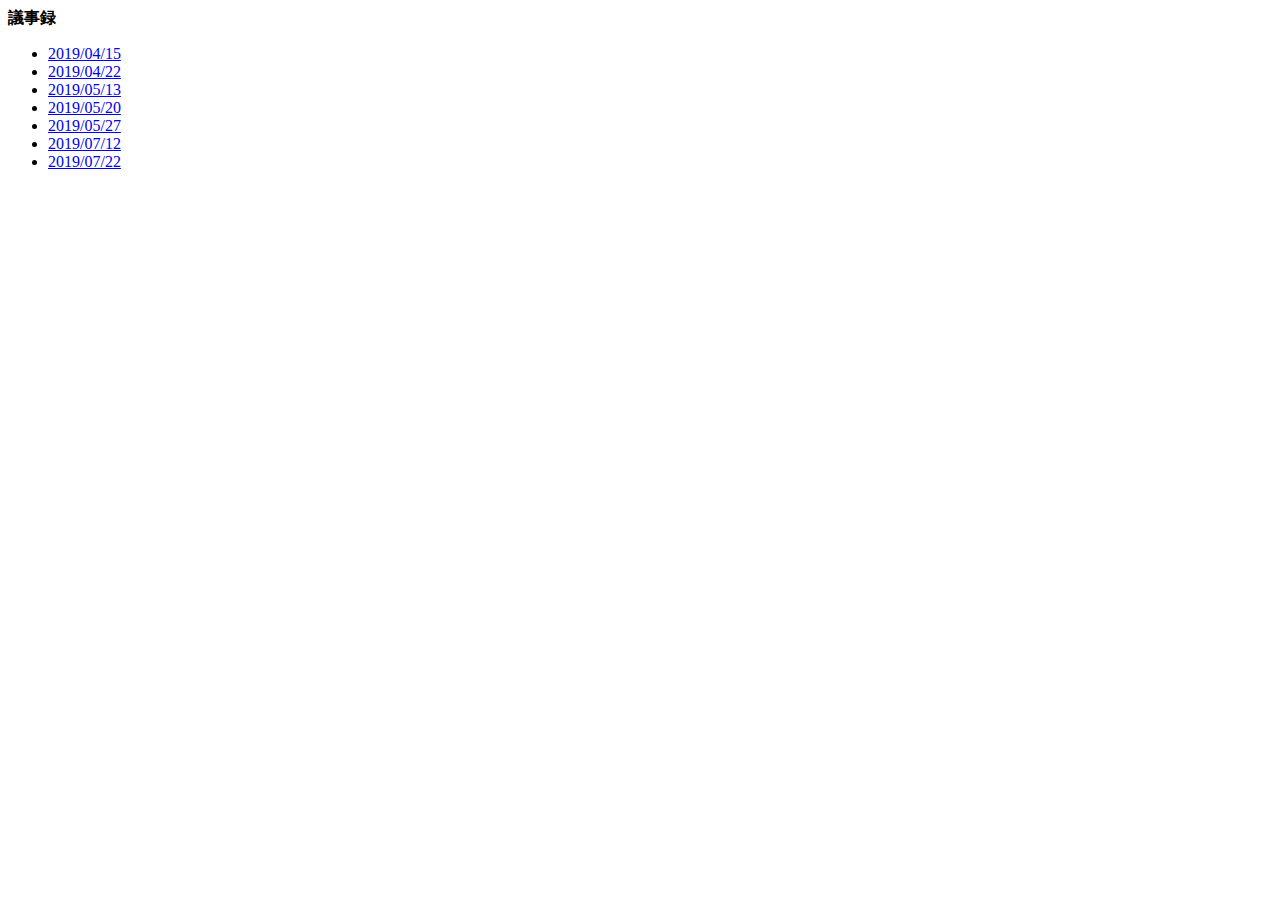
<file: minutes/index.html>
<!DOCTYPE html>
<html>
<head>
	<title>議事録</title>
	<meta http-equiv="Content-Type" content="text/html; charset=utf-8" />
    <meta http-equiv="Content-Language" content="ja" />
    <meta http-equiv="Content-Style-Type" content="text/css" />
    <meta http-equiv="Content-Script-Type" content="text/javascript" />
	<meta name="viewport" content="width=device-width,initial-scale=1">
</head>
<body>
	<header><b>議事録</b></header>
	<div class="wrapper">
		<div class="main">
			<ul>
				<li><a href="2019_0415.md">2019/04/15</a></li>
				<li><a href="2019_0422.md">2019/04/22</a></li>
				<li><a href="2019_0513.md">2019/05/13</a></li>
				<li><a href="2019_0520.md">2019/05/20</a></li>
				<li><a href="2019_0527.md">2019/05/27</a></li>
				<li><a href="2019_0712.md">2019/07/12</a></li>
				<li><a href="2019_0722.md">2019/07/22</a></li>
			</ul>
		</div>
	</div>
</body>
</file>
